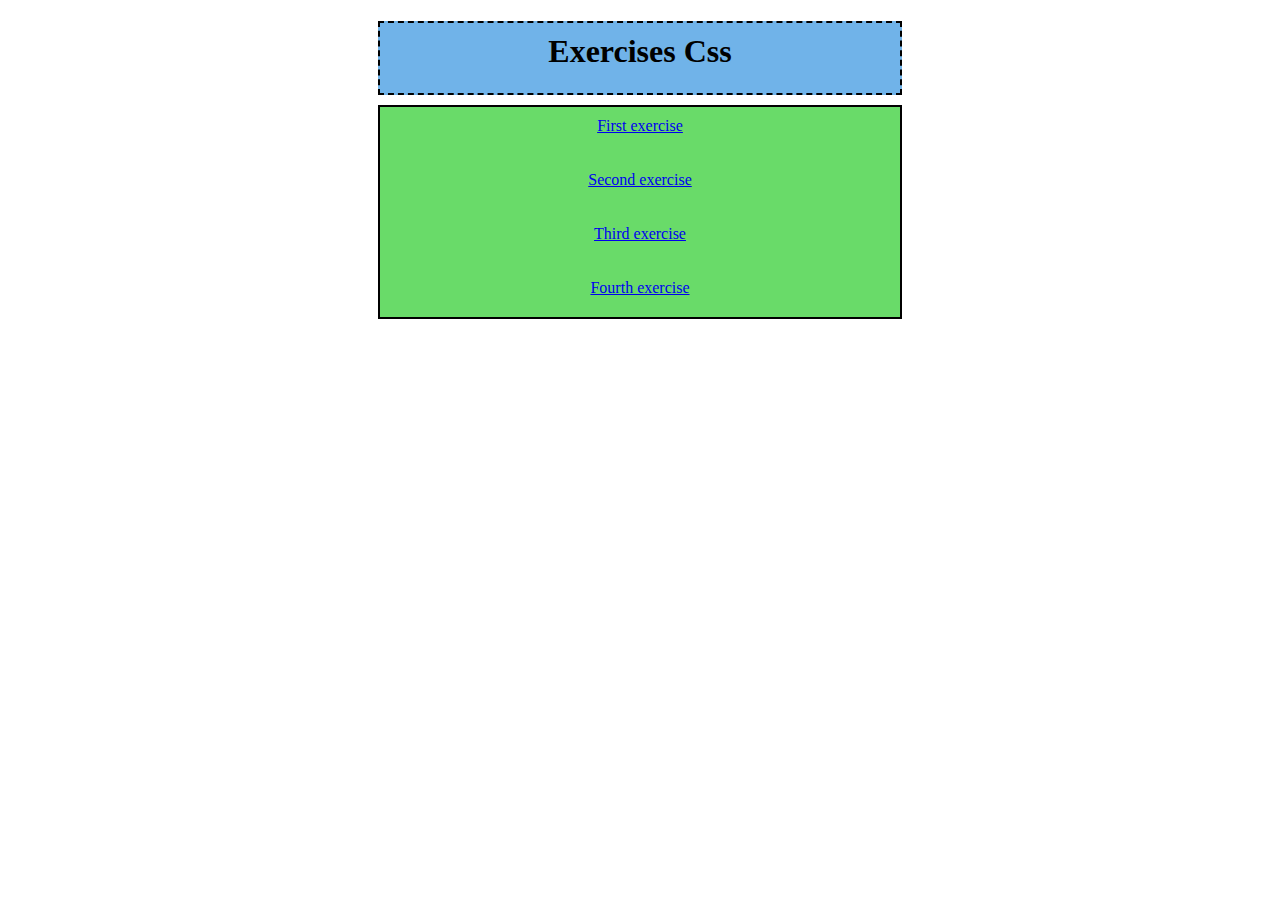
<file: index.html>
<!DOCTYPE html>
<html lang="en">

<head>
    <meta charset="UTF-8">
    <meta http-equiv="X-UA-Compatible" content="IE=edge">
    <meta name="viewport" content="width=device-width, initial-scale=1.0">
    <link rel="stylesheet" href="./style.css">
    <title>Exercise Css</title>
</head>
<center>
<body class="home">
    <div>
        <h1 class="home">Exercises Css</h1>
    </div>
    <div class="home">
        <a href="./First.html"target="_blank">First exercise</a>
        <br><br><br>
        <a href="./Second.html"target="_blank">Second exercise</a>
        <br><br><br>
        <a href="./Third.html"target="_blank">Third exercise</a>
        <br><br><br>
        <a href="./Fourth.html"target="_blank">Fourth exercise</a>
    </div>
</body>
</center>
</html>
</file>
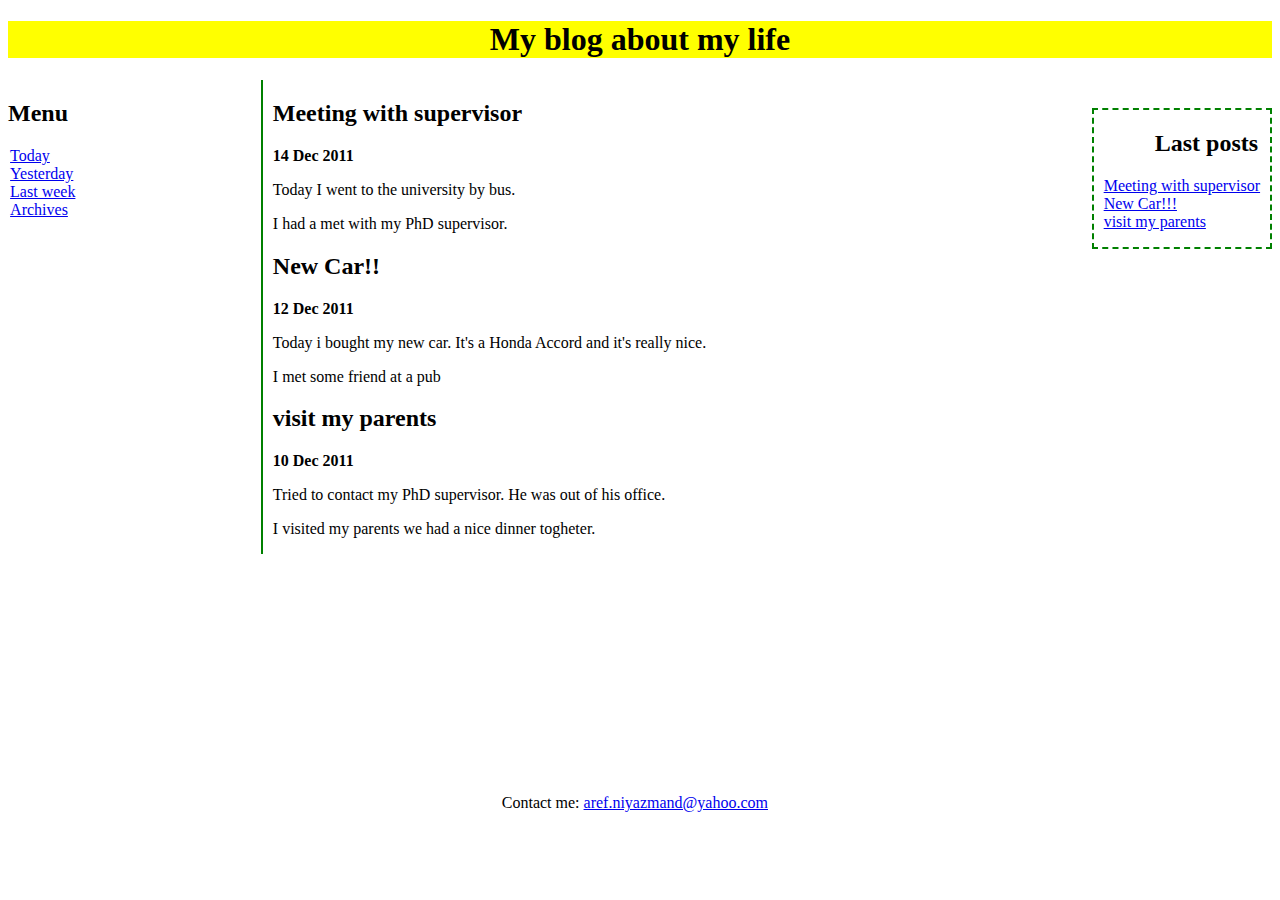
<file: First.html>
<!DOCTYPE html>
<html lang="en">

<head>
    <meta charset="UTF-8">
    <meta http-equiv="X-UA-Compatible" content="IE=edge">
    <meta name="viewport" content="width=device-width, initial-scale=1.0">
    <link rel="shortcut icon" href="./favicon-16x16.png" type="image/x-icon">
    <link rel="stylesheet" href="./style.css">
    <title>Exercise</title>
</head>

<body>
    <div>
        <header class="first_exe">
            <h1 class="first_exe">My blog about my life</h1>
        </header>

        <div class="menubar">
            <h2>Menu</h2>
            <ul class="ul">
                <li><a href="#">Today</a></li>
                <li><a href="#">Yesterday</a></li>
                <li><a href="#">Last week</a></li>
                <li><a href="#">Archives</a></li>
            </ul>
        </div>

        <div class="main_div_first">
            <h2>Meeting with supervisor</h2>
            <p><strong>14 Dec 2011</strong></p>
            <p>Today I went to the university by bus.</p>
            <p>I had a met with my PhD supervisor.</p>
            <h2>New Car!!</h2>
            <p><strong>12 Dec 2011</strong></p>
            <p>Today i bought my new car. It's a Honda Accord and it's really nice.</p>
            <p>I met some friend at a pub</p>
            <h2>visit my parents</h2>
            <p><strong>10 Dec 2011</strong></p>
            <p>Tried to contact my PhD supervisor. He was out of his office.</p>
            <p>I visited my parents we had a nice dinner togheter.</p>
        </div>

        <div class="last_div_first">
            <h2 class="h_fisrst">Last posts</h2>
            <ul class="ul_first">
                <li><a href="#">Meeting with supervisor</a></li>
                <li><a href="#">New Car!!!</a></li>
                <li><a href="#">visit my parents</a></li>
            </ul>
        </div>

        <footer class="footer_first">
            <p>Contact me: <a href="mailto:aref.niyazmand@yahoo.com"target="_blank">aref.niyazmand@yahoo.com</a> </p>
        </footer>
    </div>
</body>

</html>
</file>
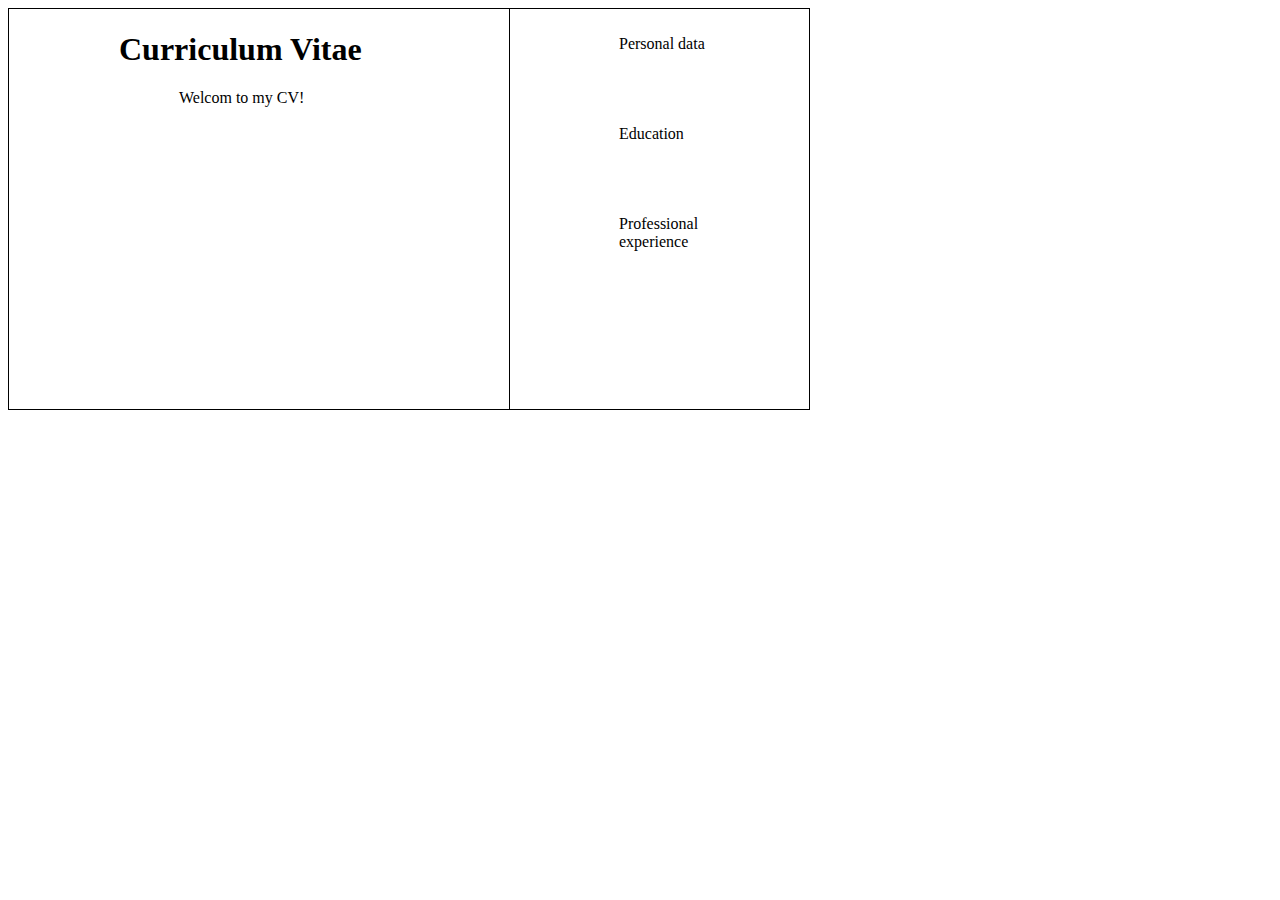
<file: Fourth.html>
<!DOCTYPE html>
<html lang="en">

<head>
    <meta charset="UTF-8">
    <meta http-equiv="X-UA-Compatible" content="IE=edge">
    <meta name="viewport" content="width=device-width, initial-scale=1.0">
    <link rel="stylesheet" href="./style.css">
    <title>Exercise</title>
</head>

<body>
    <div class="main_div_four">
        <div class="main_two_div_four">
            <div>
                <h1 class="head_one_four">Curriculum Vitae</h1>
            </div>
            <div>
                <p class="paragraf_one_four">Welcom to my CV!</p>
            </div>
        </div>
        <div class="main_ul_div_four">
            <ul class="ul_four">
                <li><a href="./Personal data.html" target="_blank" class="ul_four">Personal data</a></li>
                <br><br><br><br>
                <li><a href="#" class="ul_four">Education</a></li>
                <br><br><br><br>
                <li><a href="#" class="ul_four">Professional <br> experience</a>
                     </li>
            </ul>
        </div>
    </div>
</body>

</html>
</file>
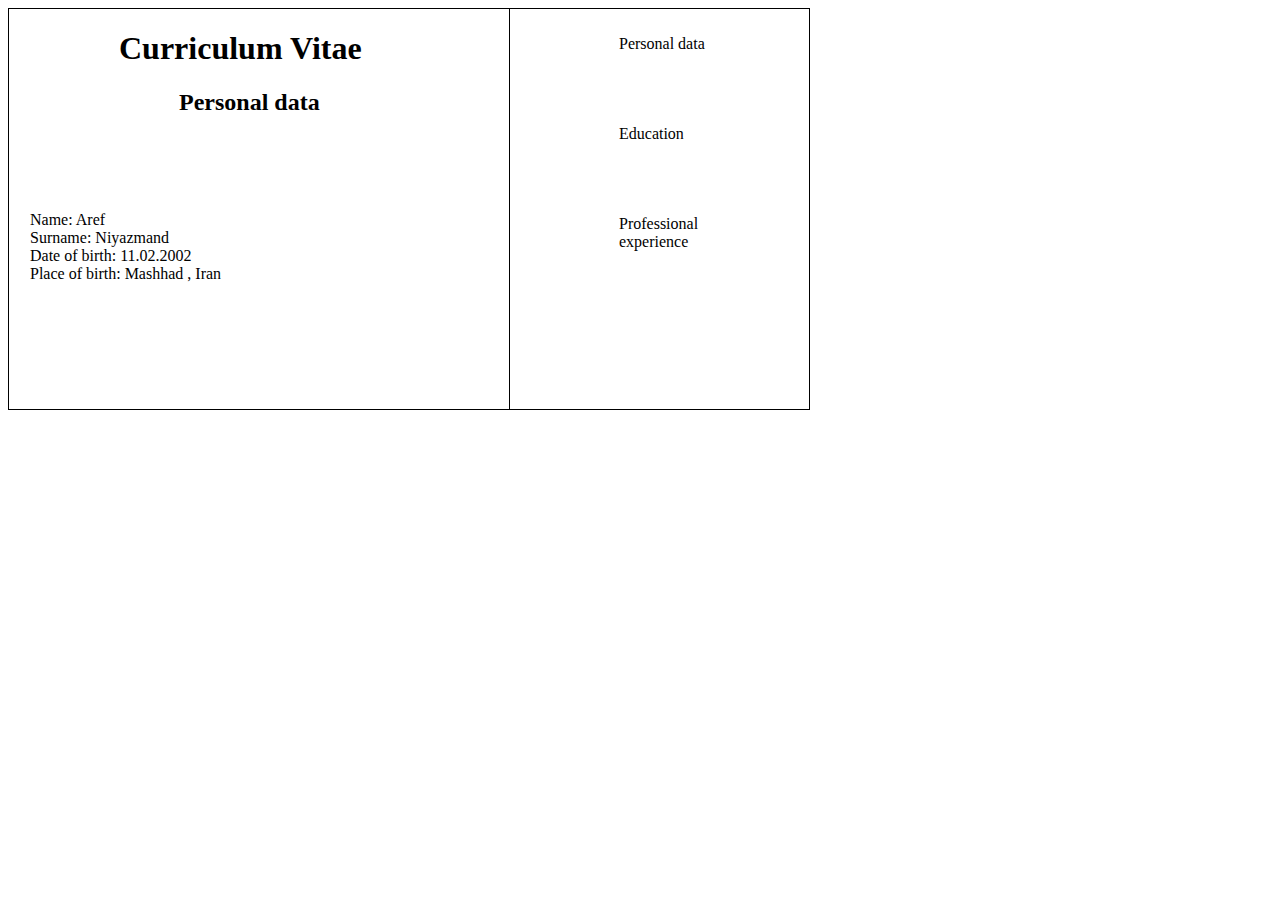
<file: Personal data.html>
<!DOCTYPE html>
<html lang="en">
<head>
    <meta charset="UTF-8">
    <meta http-equiv="X-UA-Compatible" content="IE=edge">
    <meta name="viewport" content="width=device-width, initial-scale=1.0">
    <link rel="stylesheet" href="./style.css">
    <title>Personal data</title>
</head>
<body>
    <div class="main_div_four">
        <div class="main_two_div-four">
            <div>
                <h1 class="head_one_four">Curriculum Vitae</h1>
            </div>
            <div>
                <h2 class="paragraf_one_four">Personal data</h2>
            </div>
        </div>
       
        <div class="main_ul_div_four">
            <ul class="ul_four">
                <li><a href="#" class="ul_four">Personal data</a></li>
                <br><br><br><br>
                <li><a href="#" class="ul_four">Education</a></li>
                <br><br><br><br>
                <li><a href="#" class="ul_four">Professional <br> experience</a>
                     </li>
            </ul>
        </div>
        <div class="last_div_four">
            <p>Name: Aref <br>
                Surname: Niyazmand <br>
                Date of birth: 11.02.2002 <br>
                Place of birth: Mashhad , Iran</p>
        </div>
    </div>
</body>
</html>
</file>
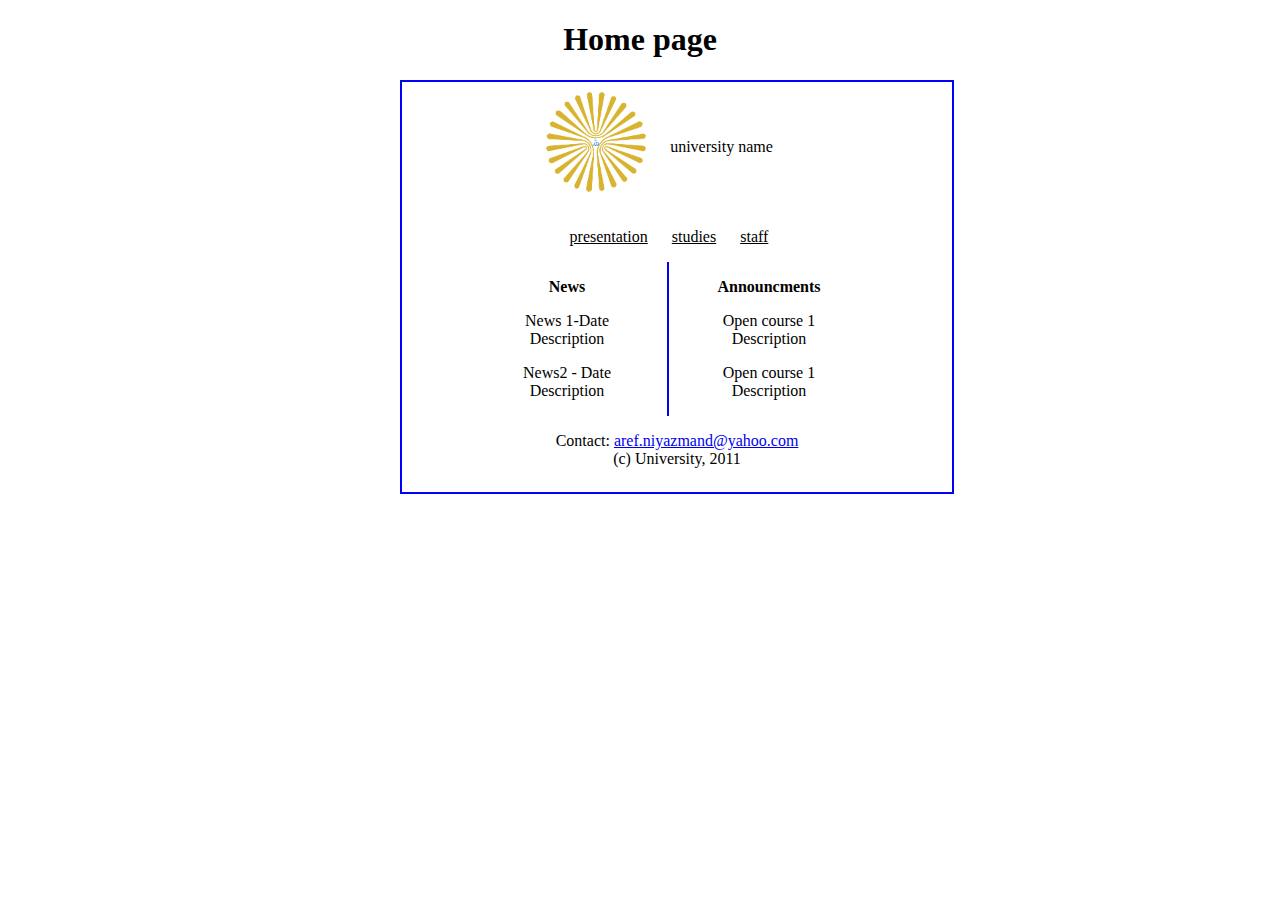
<file: Second.html>
<!DOCTYPE html>
<html lang="en">

<head>
    <meta charset="UTF-8">
    <meta http-equiv="X-UA-Compatible" content="IE=edge">
    <meta name="viewport" content="width=device-width, initial-scale=1.0">
    <link rel="stylesheet" href="./style.css">
    <title>Exercise</title>
</head>
<center>

    <body>
        <h1>Home page</h1>
        <div class="main_div_second">
            <div class="pic_second">
                <img src="./image/University_Logo.png" alt="University_Logo" class="image_second">
                <p class="university_second">university name</p>
            </div>
            <nav>
                <ul class="ul_second">
                    <a href="#" class="a_second">presentation</a>
                    <a href="#" class="a_second">studies</a>
                    <a href="#" class="a_second">staff</a>
                </ul>
            </nav>
            <div class="father_div_second">
                <div class="one_div_second">
                    <p><strong>News</strong></p>
                    <p>News 1-Date
                        <br>
                        Description
                    </p>
                    <p>News2 - Date
                        <br>
                        Description
                    </p>

                </div>

                <div class="two_div_second">
                    <p><strong>Announcments</strong></p>
                    <p>Open course 1
                        <br>
                        Description
                    </p>
                    <p>Open course 1
                        <br>
                        Description
                    </p>
                </div>
            </div>
            
                <footer">
                    <p>Contact: <a href="mailto:aref.niyazmand@yahoo.com">aref.niyazmand@yahoo.com</a>
                        <br>
                        (c) University, 2011
                    </p>
                </footer>
            

    </body>
</center>

</html>
</file>
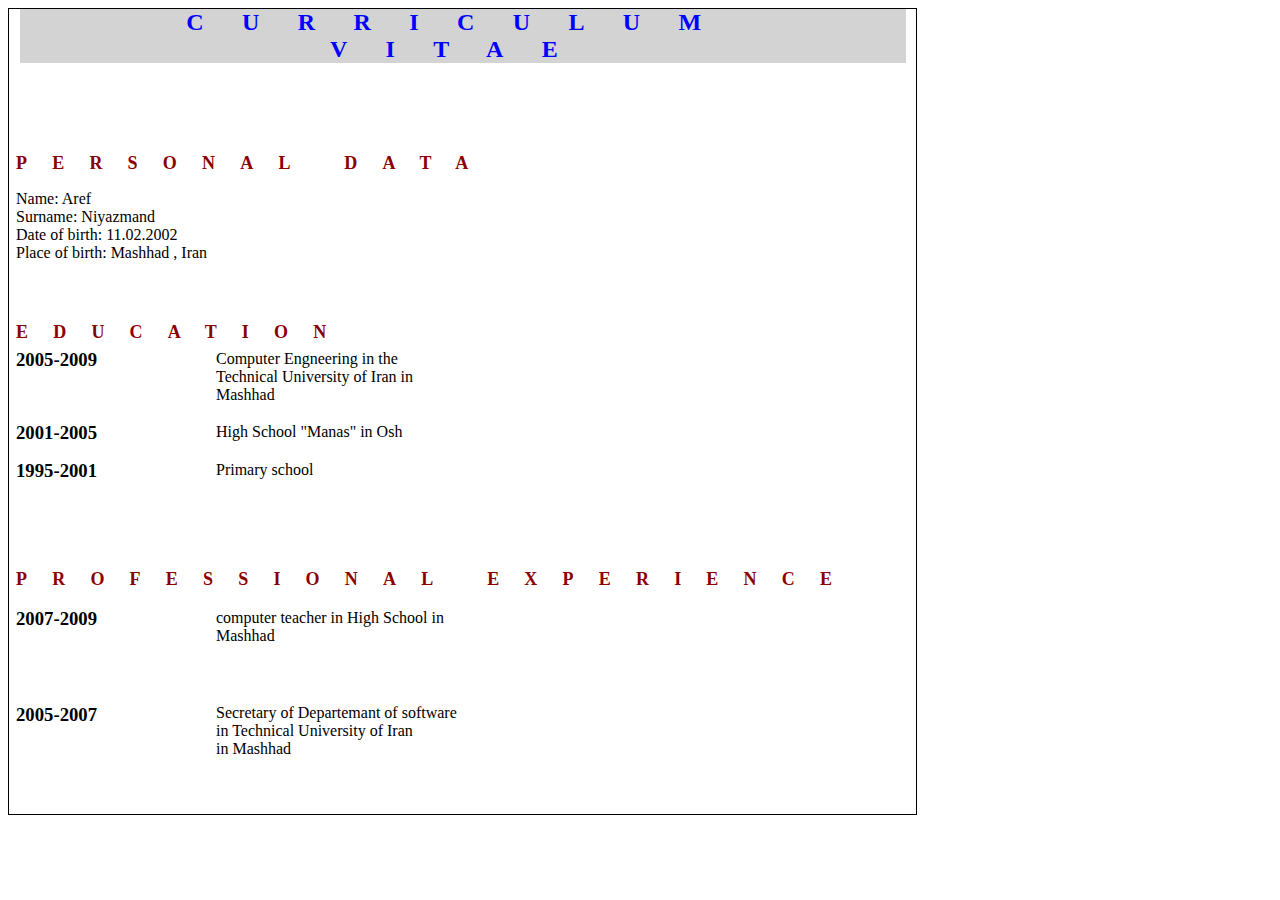
<file: Third.html>
<!DOCTYPE html>
<html lang="en">

<head>
    <meta charset="UTF-8">
    <meta http-equiv="X-UA-Compatible" content="IE=edge">
    <meta name="viewport" content="width=device-width, initial-scale=1.0">
    <link rel="stylesheet" href="./style.css">
    <title>Exercise</title>
</head>

<body>
    <div class="main_div_three">
        <div>
            <h1 class="head_one_three">CURRICULUM <br>
                VITAE</h1>
        </div>
        <div class="div_two_three">
            <h2 class="head_two_three">PERSONAL DATA</h2>
            <p>Name: Aref
                <br>
                Surname: Niyazmand
                <br>
                Date of birth: 11.02.2002
                <br>
                Place of birth: Mashhad , Iran
            </p>
        </div>
        <div>
            <h2 class="head_two_three">EDUCATION</h2>
        </div>
        <div>
            <h3 class="margin_three">2005-2009</h3>
            <p class="position_paragraf_three">Computer Engneering in the <br>
                Technical University of Iran in <br>
                Mashhad</p>
        </div>
        <div class="margin_two_three">
            <h3>2001-2005</h3>
            <p class="position_paragraf_three">High School "Manas" in Osh</p>
        </div>
        <div class="margin_two_three">
            <h3>1995-2001</h3>
            <p class="paragraf_three">Primary school</p>
        </div>
        <div>
            <h2 class="head_two_three">PROFESSIONAL EXPERIENCE</h2>
        </div>
        <div>
            <h3>2007-2009</h3>
            <p class="position_paragraf_three">computer teacher in High School in <br>
                Mashhad</p>

        </div>
        <div>
            <h3 class="bold">2005-2007</h3>
            <p class="position_paragraf_three">Secretary of Departemant of software <br>
                in Technical University of Iran <br>
                in Mashhad</p>

        </div>
    </div>
</body>

</html>
</file>
<file: style.css>
body.home {
    text-align: center;
}

h1.home {
    border: 2px dashed black;
    background-color: rgb(112, 179, 233);
    width: 500px;
    height: 50px;
    padding: 10px;
    margin-bottom: 10px;
}

div.home {
    background-color: rgb(105, 219, 105);
    width: 500px;
    height: 190px;
    border: 2px solid black;
    text-align: center;
    padding: 10px;
}


header.first_exe {
    position: relative;
}

.first_exe {
    background-color: yellow;
    text-align: center;

}

.menubar {
    display: inline-block;
    width: 20%;
    position: relative;
    top: 10%;
}

.ul {
    list-style-type: none;
    margin-left: -15%;
}

.main_div_first {
    display: inline-block;
    border-left: 2px solid green;
    padding-left: 10px;
    position: absolute;
}

.last_div_first {
    display: inline-block;
    border: 2px dashed green;
    position: absolute;
    top: 12%;
    right: 0.62%;

}

.h_fisrst {
    text-align: right;
    padding-right: 12px;
}

.ul_first {
    padding-left: 10px;
    padding-right: 10px;
    list-style-type: none;
    margin-left: 0;
}

.footer_first {
    position: absolute;
    bottom: 8%;
    right: 40%;
}


.image_second {
    position: relative;
    right: 10%;
    margin-top: 10px;
    margin-right: 5px;
    width: 100px;
    height: 100px;
}

.university_second {
    display: inline-block;
    position: relative;
    top: -40px;
    right: 40px;
}

.main_div_second {
    position: absolute;
    left: 400px;
    width: 550px;
    border: 2px solid blue;
    height: 410px;
}

.pic_second {
    position: relative;
    left: 30px;
}


.a_second {
    color: black;
    position: relative;
    right: 5.5%;
    padding: 10px;
}

.one_div_second {
    display: inline-block;
    border-right: 2px solid blue;
    width: 200px;
    position: relative;

}

.two_div_second {
    display: inline-block;
    width: 200px;
    position: relative;

}

.father_div_second {
    margin-left: 65px;
    display: flex;
}



.main_div_three {
    border: 1px solid black;
    width: 900px;
    padding-left: 7px;
}

.head_one_three {
    color: blue;
    background-color: lightgrey;
    font-weight: bold;
    font-family: Georgia;
    font-size: 24px;
    letter-spacing: 1.6em;
    word-spacing: 2em;
    text-align: center;
    margin-top: 0px;
    margin-left: 4px;
    margin-right: 10px;
}

.div_two_three {
    margin-top: 90px;
    margin-bottom: 60px;
}

.head_two_three {
    font-family: Georgia;
    color: darkred;
    font-size: 18px;
    letter-spacing: 1.4em;
}

.paragraf_three {
    margin-bottom: 50px;
    position: relative;
    left: 200px;
    bottom: 40px;
}

.margin_three {
    margin-top: -9px;
}

.position_paragraf_three {
    position: relative;
    left: 200px;
    bottom: 40px;
}

.margin_two_three {
    margin-top: -40px;
}


.main_div_four {
    border: 1px solid black;
    width: 800px;
    height: 400px;
}

.head_one_four {
    padding-left: 110px;
}

.paragraf_one_four {
    padding-left: 170px;
}

.main_two_div_four {
    display: inline-block;
    position: relative;
    bottom: 134px;
    width: 500px;
    height: 400px;
    border-right: 1px solid black;

}

.main_two_div-four{
    display: inline-block;
    position: relative;
    bottom: 127.5px;
    width: 500px;
    height: 400px;
    border-right: 1px solid black;

}

.main_ul_div_four {
    display: inline-block;
    position: relative;
    width: 200px;
    margin-left: 65px;
    top: 10px;
}

.ul_four {
    list-style-type: none;
    text-decoration: none;
    color: black;
}

.last_div_four{
    display: inline-block;
    position: absolute;
    left: 30px;
    top: 195px;
}
</file>
